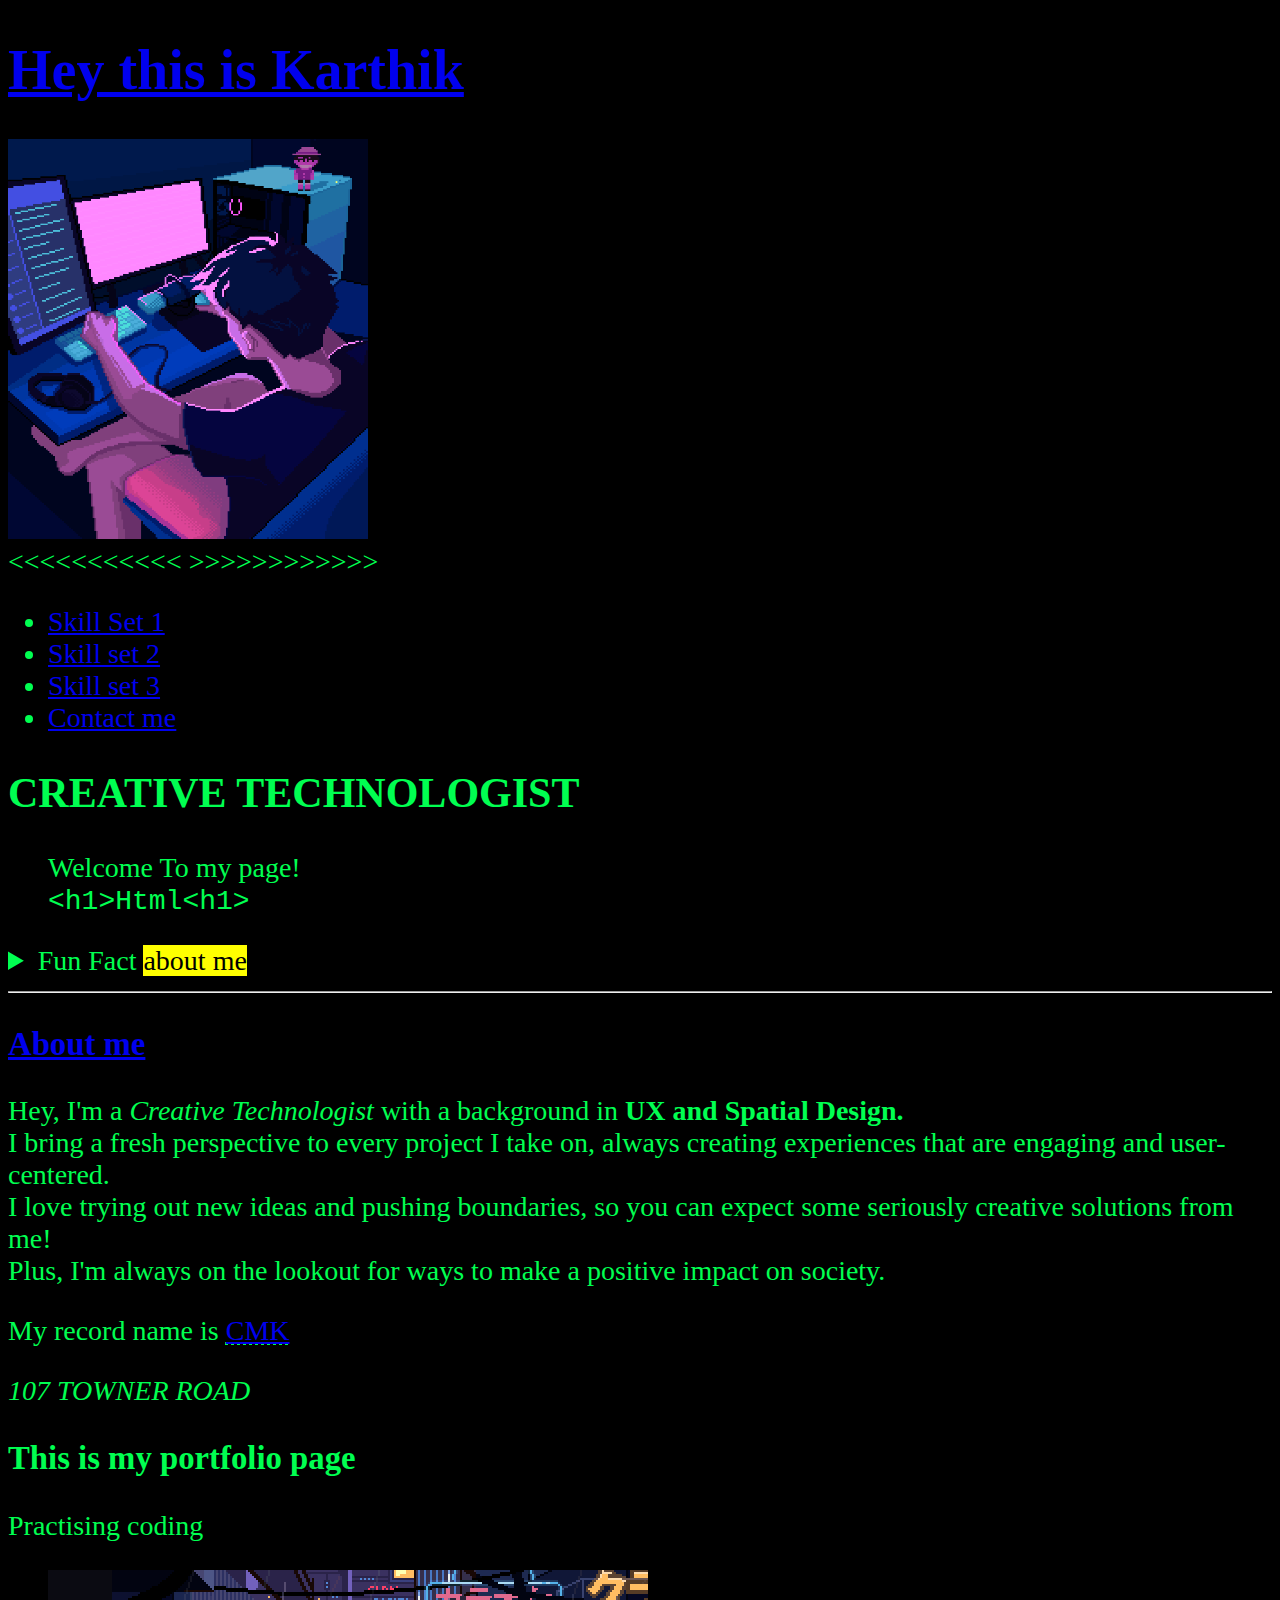
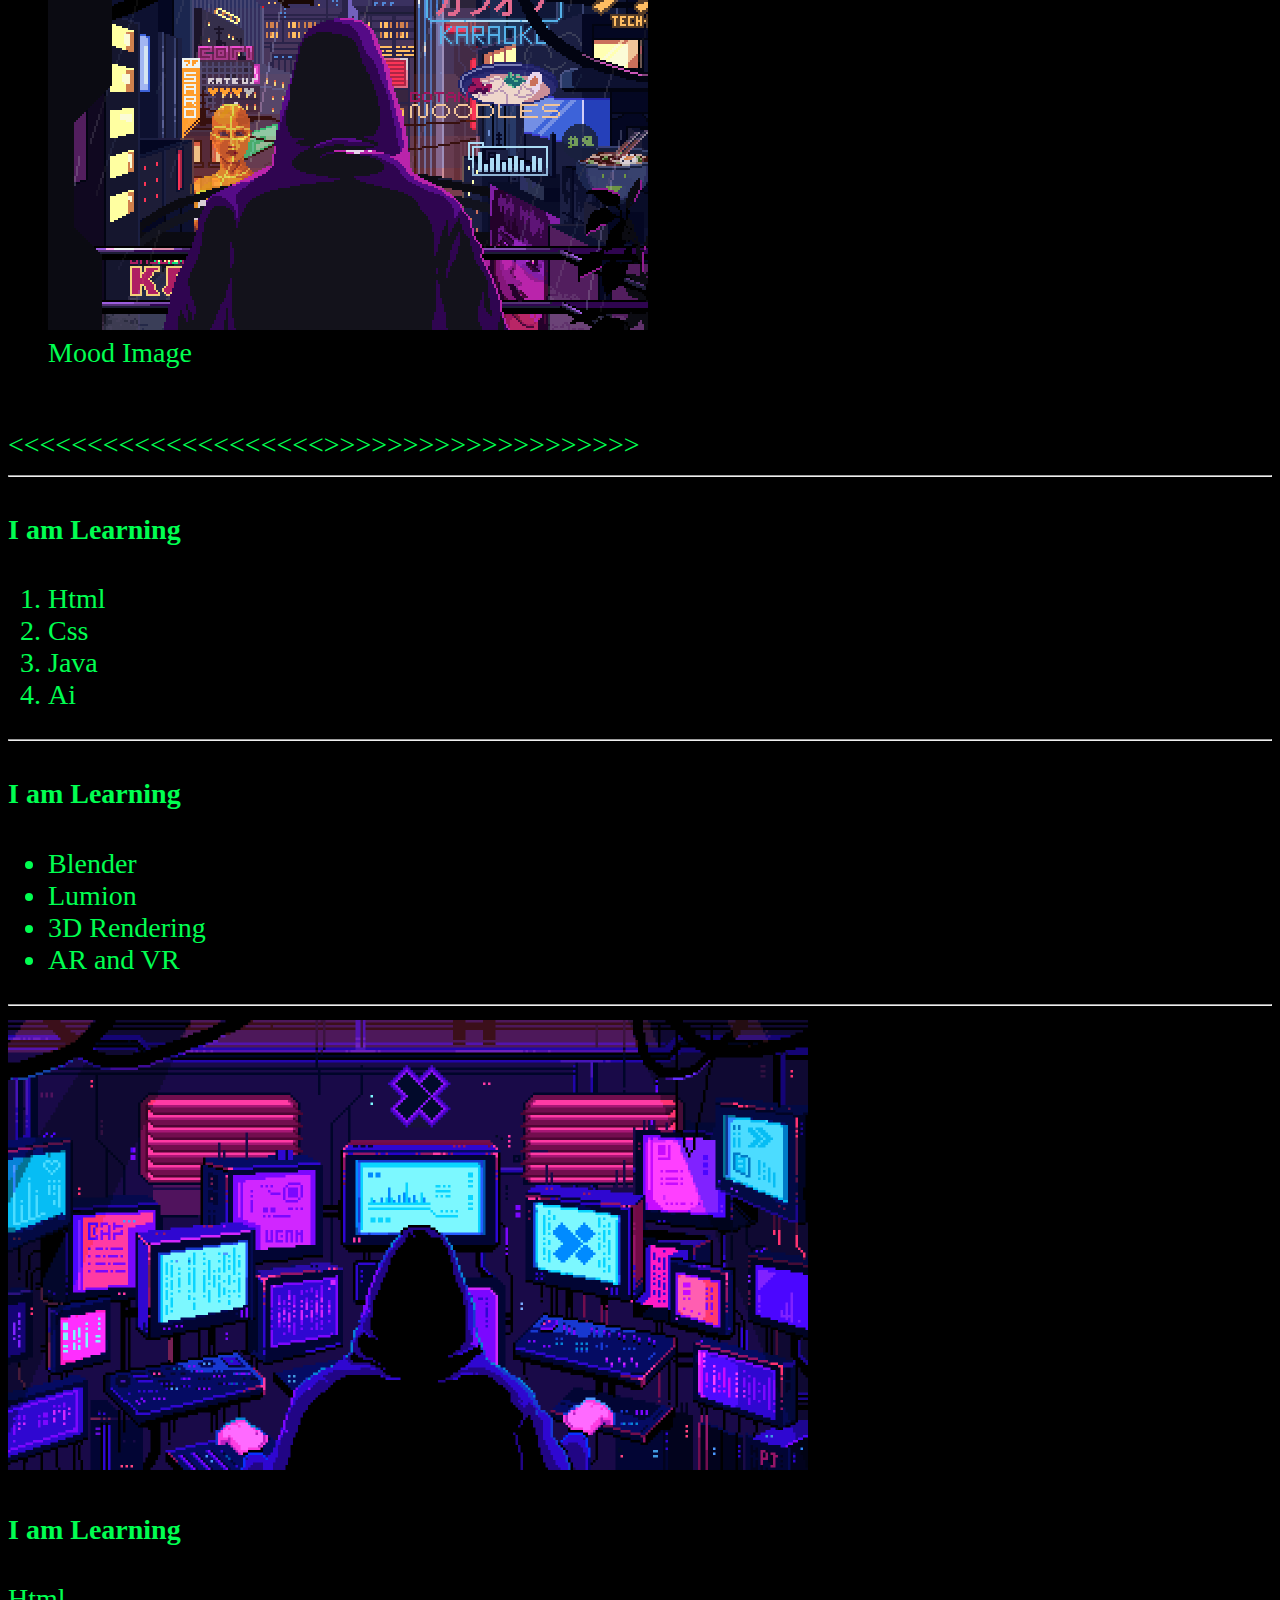
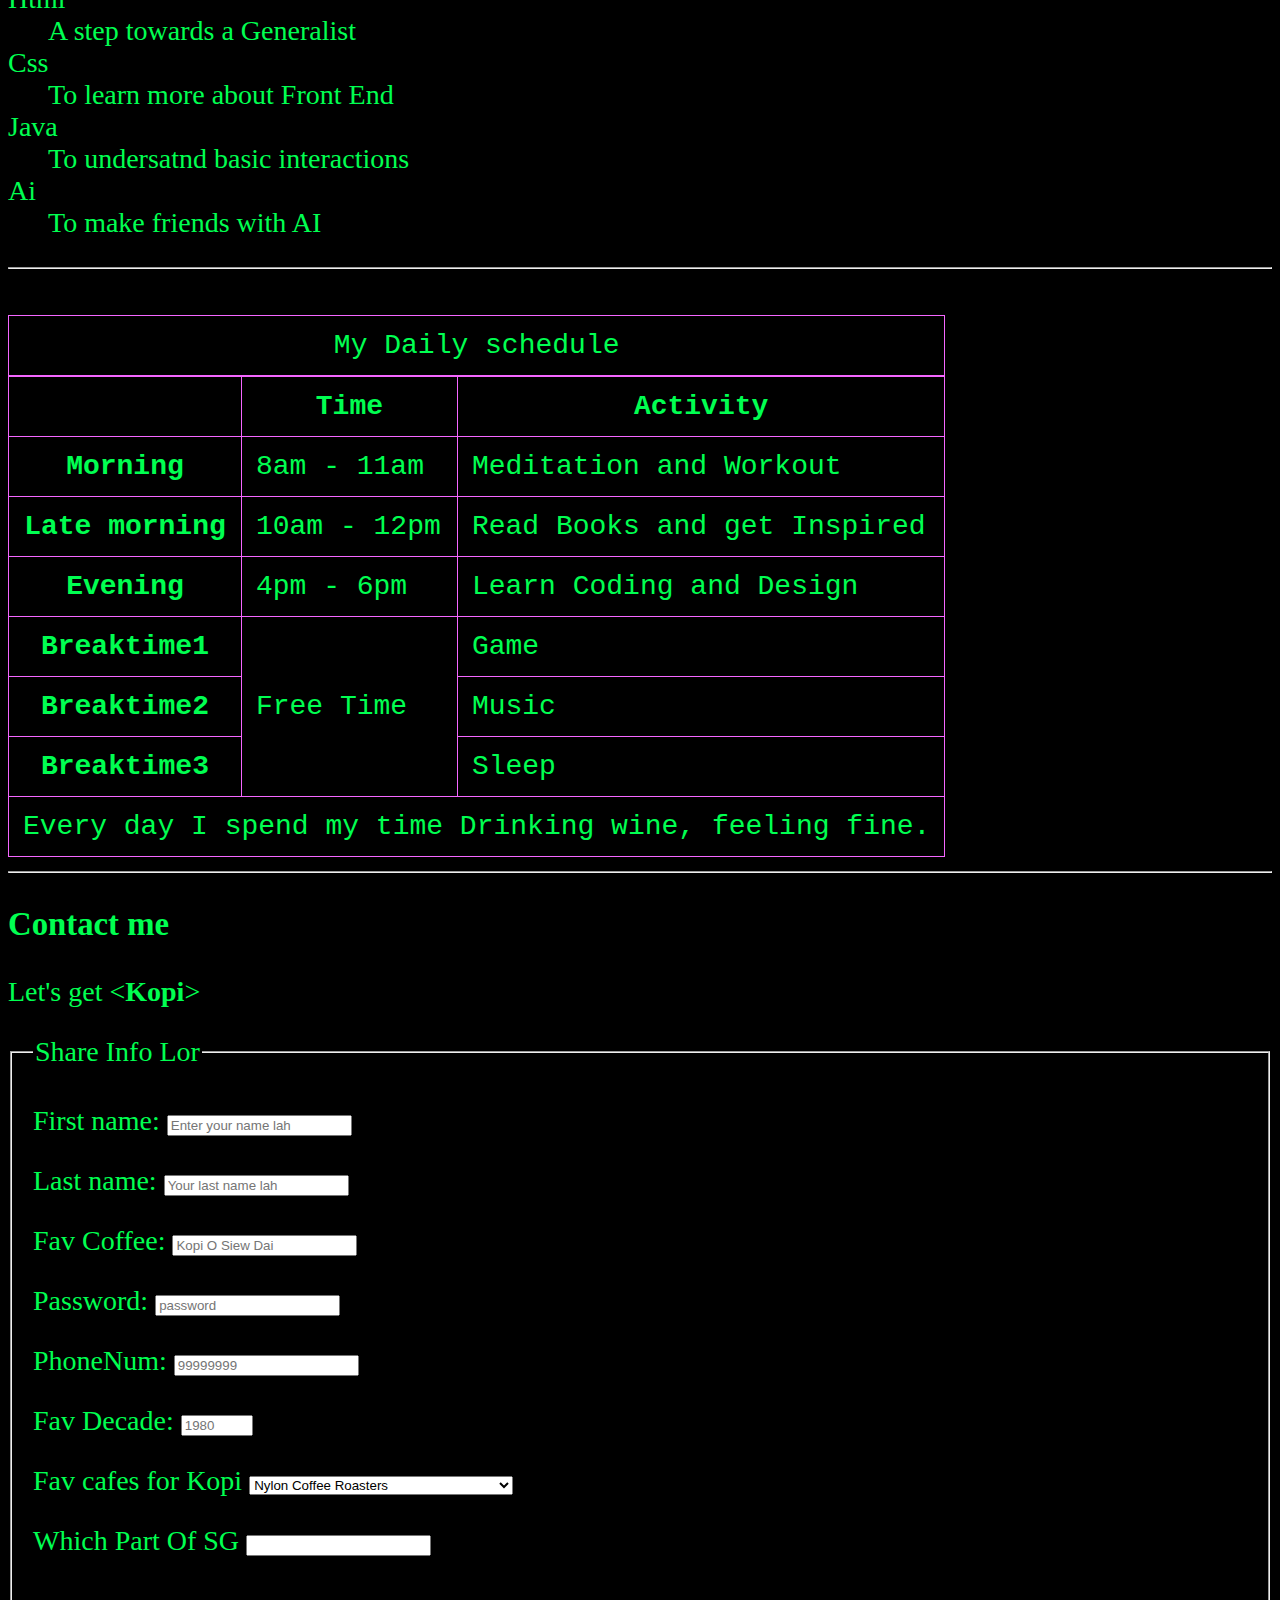
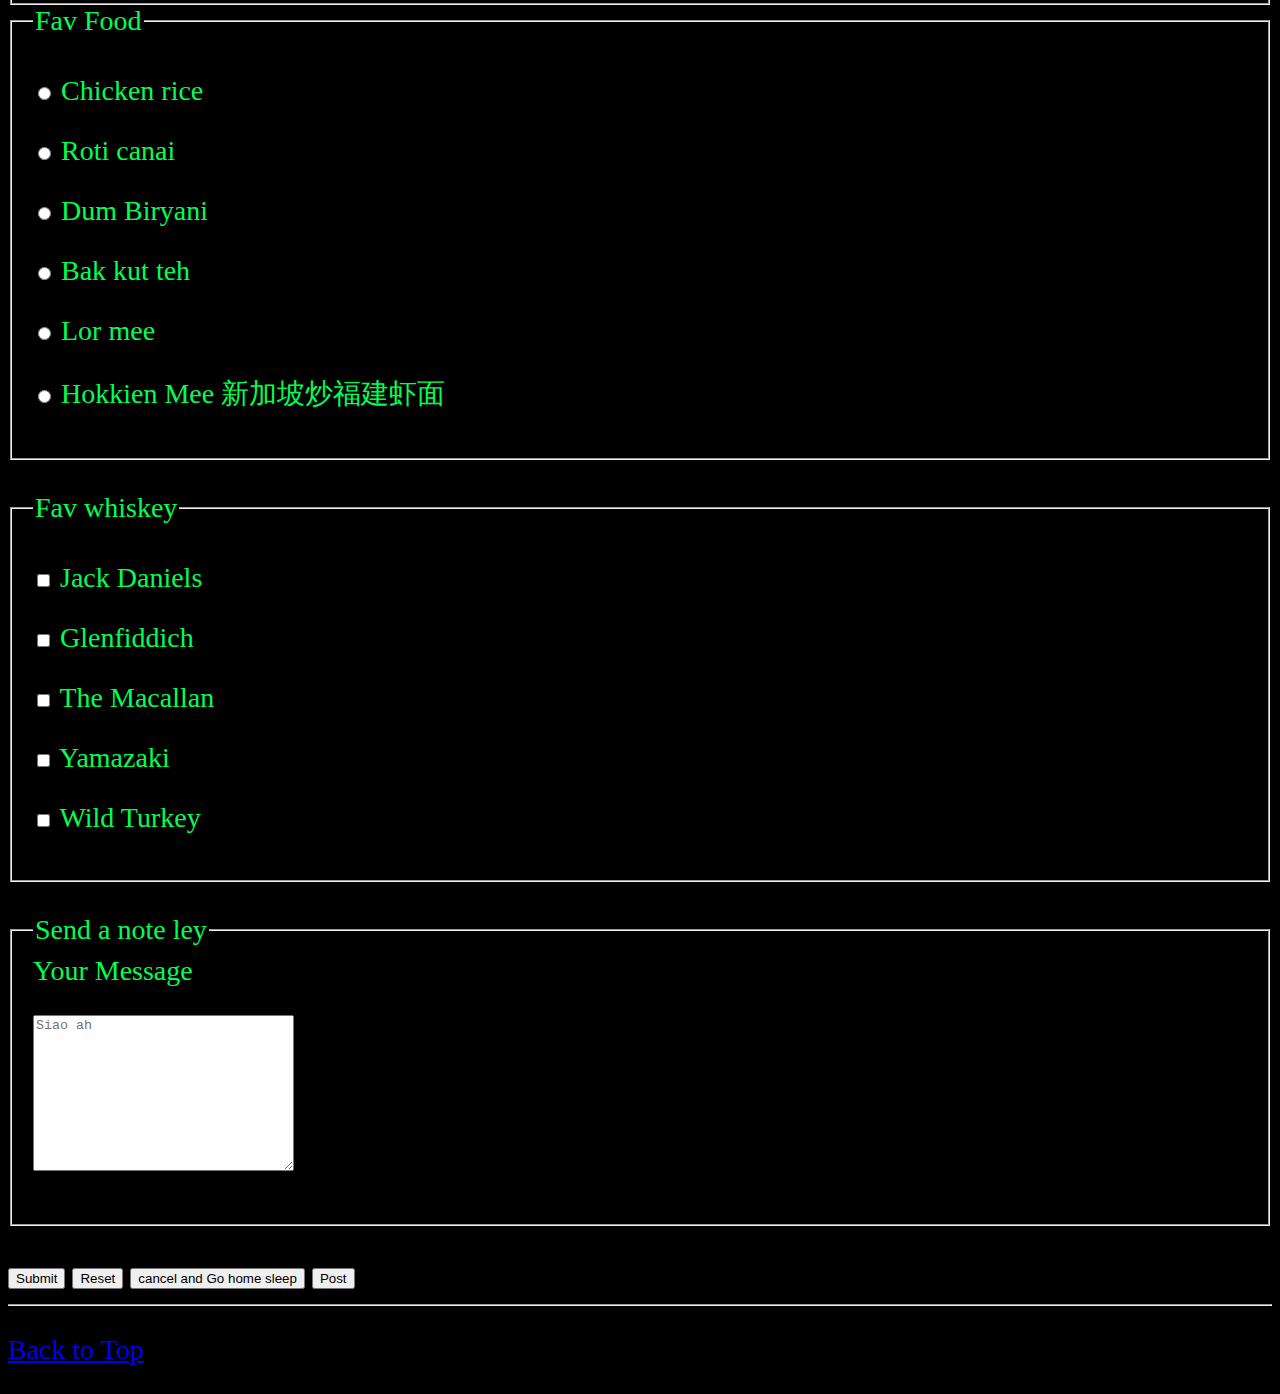
<file: index.html>
<!DOCTYPE html>
<html lang="en"> 
<head>  
<meta charset="UTF-8">  
<link rel="stylesheet" href="main.css">
<link rel="icon" href="noun-robo-adviser-2195385.png" type="image/x-icon">

<title>Portfolio</title> 
</head>

<body>
  <header>
    <h1><a href="https://karthikkharleen.wixsite.com/my-site/about"> Hey this is Karthik </a></h1>
    <img src="SampleImages/09c62903beeba336dc9da76eb5c9a107.gif" alt="Image From Pintrest" title="Mood Image" width="360" height="400" loading="lazy">
    <br>
    &lt;&lt;&lt;&lt;&lt;&lt;&lt;&lt;&lt;&lt;&lt; &gt;&gt;&gt;&gt;&gt;&gt;&gt;&gt;&gt;&gt;&gt;&gt;
    <nav aria-label="Primary-navigation"> 
      <ul>
        <li>
          <a href="#about-1"> Skill Set 1</a>
        </li>
        <li>
          <a href="#about-2"> Skill set 2</a>
        </li>
        <li>
          <a href="#about-3"> Skill set 3</a>
        </li>  
        <li>
          <a href="#Contactme"> Contact me</a>
        </li>  
      </ul>  
    </nav> 
  </header>

  <main>
    <section>
      <h2>CREATIVE TECHNOLOGIST</h2>
      <figure>
        <figcaption>Welcome To my page! </figcaption> 
        <code>&lt;h1&gt;Html&lt;h1&gt;</code>  
      </figure>
      <aside>
        <details>
          <summary>Fun Fact <mark>about me</mark> </summary>
          <p>I have Binged watched a season of Mindhunter from <time datetime="08:00">8am</time> to <time datetime="20:00"> 8pm</time>
          watched for <time datetime="PT12H">12 hours</time>     
          </p>
        </details>
      </aside> 
    </section> 
    <hr> 

    <article>
      <h3><a href="aboutme.html"> About me </a></h3> 
        <p>
        Hey, I'm a <em>Creative Technologist</em> with a background in <strong>UX and Spatial Design.</strong>   
        <br> I bring a fresh perspective to every project I take on, always creating experiences that are engaging and user-centered. 
        <br> I love trying out new ideas and pushing boundaries, so you can expect some seriously creative solutions from me! 
        <br> Plus, I'm always on the lookout for ways to make a positive impact on society.
        </p>
        <p>My record name is <abbr title="Chandhramohan Karthikeyan"><a href="https://karthikkharleen.wixsite.com/my-site/about">CMK</a></abbr></p>
        <ADDress>107 TOWNER ROAD</ADDress>
        <h3>This is my portfolio page</h3>
        <p>Practising coding</p>
          <figure>
            <img src="SampleImages/bc6c171eee288a2f1e124c749303b24e.gif" alt="Image from pintrest" title="Mood Image" width="600" height="360" loading="lazy">
            <figcaption>Mood Image</figcaption>
          </figure>
      <br>
      &lt;&lt;&lt;&lt;&lt;&lt;&lt;&lt;&lt;&lt;&lt;&lt;&lt;&lt;&lt;&lt;&lt;&lt;&lt;&lt;&gt;&gt;&gt;&gt;&gt;&gt;&gt;&gt;&gt;&gt;&gt;&gt;&gt;&gt;&gt;&gt;&gt;&gt;&gt;&gt;
    </article>
    


    <section id="about-1">
      <hr>
      <h4>I am Learning</h4>
      <ol>
        <li>Html</li>
        <li>Css</li>
        <li>Java</li>
        <li>Ai</li>
      </ol>
      <hr>
    </section>

    <section id="about-2">
      <h4>I am Learning</h4>
      <ul>
        <li>Blender</li>
        <li>Lumion</li> 
        <li>3D Rendering</li>
        <li>AR and VR</li>
      </ul>
      <hr>
    </section>

    <img src="SampleImages/77caa32884d735d439ade45ba37feaf2.gif" alt="Image from Pintrest" title="Mood Image" width="800" height="450">

    <section id="about-3">
        <h4>I am Learning</h4>
        <dl>
          <dt>Html</dt>
          <dd>A step towards a Generalist</dd>
          <dt>Css</dt>
          <dd>To learn more about Front End</dd>
          <dt>Java</dt>
          <dd>To undersatnd basic interactions</dd>
          <dt>Ai</dt>
          <dd>To  make friends with AI</dd>
        </dl>
      <hr>
    </section>
    <br>
    
    <div>
      <table>
        <caption>My Daily schedule</caption>

        <thead>
          <tr>
            <th>&nbsp;</th>
            <th scope="col">Time</th>
            <th scope="col">Activity</th>
          </tr>
        </thead>

        <tbody>
          
          <tr>
            <th scope="row">Morning</th>
            <td><time datetime="08:00">8am</time> -
            <time datetime="10:00">11am</time> 
            </td>
            <td>Meditation and Workout</td>
          </tr>

          <tr>
            <th scope="row">Late morning</th>
            <td><time datetime="10:00">10am</time> -
            <time datetime="12:00">12pm</time> 
            </td>
            <td>Read Books and get Inspired</td>
          </tr>

          <tr>
            <th scope="row">Evening</th>
            <td>
            <time datetime="16:00">4pm</time> - 
            <time datetime="18:00">6pm</time>
            <td>Learn Coding and Design </td>  
          </tr>

          <tr>
            <th scope="row">Breaktime1</th>
            <td rowspan="3">Free Time</td>
            <td>Game</td>
          </tr>

          <tr>
            <th scope="row">Breaktime2</th>
            <td>Music</td>
          </tr>

          <tr>
            <th scope="row">Breaktime3</th>
            <td>Sleep</td>
          </tr>
        </tbody>

        <tfoot>
          <tr>
            <td colspan="3">Every day I spend my time Drinking wine, feeling fine.</td>
          </tr> 
        </tfoot>

      </table>
    </div>
    <hr>
    <section id="Contactme">
      <h3>Contact me</h3>
      <p>
        Let's get &lt;<strong>Kopi</strong>&gt; 
      </p>
      <form action="https://httpbin.org/get" method="get">
        <fieldset>
          <legend>Share Info Lor</legend>
          <p>
            <label for="firstName">First name:</label>
            <input type="text" name="firstName" id="firstName" placeholder="Enter your name lah" autocomplete="on" >
          </p>
          <p>
            <label for="lastName">Last name:</label>
            <input type="text" name="lastName" id="lastName" placeholder="Your last name lah" autocomplete="on">
          </p>
          <p>
            <label for="favCoffe">Fav Coffee:</label>
            <input type="text" name="favCoffe" id="favCoffe" placeholder="Kopi O Siew Dai" required>
          </p>
          <p>
            <label for="password">Password:</label>
            <input type="password" name="password" id="password" placeholder="password" required>
          </p>
          <p>
            <label for="PhoneNum">PhoneNum:</label>
            <input type="tel" name="Phone" id="PhoneNum" placeholder="99999999">
          </p>
          <p>
            <label for="favDecade">Fav Decade:</label>
            <input type="number" name="favDecade" id="favDecade" min="1950" max="2020" step="10" placeholder="1980">
          </p>
          <p>
            <label for="location">Fav cafes for Kopi</label>
            <select name="location" id="location">
              <optgroup label="$$">
                <option value="nylonCoffeeRoasters">Nylon Coffee Roasters</option>
                <option value="symmetry">Symmetry</option>
                <option value="chyeSengHuatHardwareCoffeeBar">Chye Seng Huat Hardware Coffee Bar</option>
                <option value="dutchColonyCoffeeCo">Dutch Colony Coffee Co</option>
                <option value="tobysEstate">Tobys Estate</option>
                <option value="commonManCoffeeRoasters">Common Man Coffee Roasters</option>
                <option value="yellowCupCoffee">Yellow Cup Coffee</option>
              </optgroup>

              <optgroup label="$$$">
                <option value="highlanderCoffee">Highlander Coffee</option>
                <option value="sarnies">Sarnies</option>
                <option value="dapperCoffee">Dapper Coffee</option>
              </optgroup>

              <optgroup label="$$$$$ Atas-Siol $$$$$">
                <option value="strangersAtWork">Strangers at Work</option>
                <option value="atlasCoffeehouse">Atlas Coffeehouse</option>
                <option value="jimmyMonkeyCafe&Bar">Jimmy Monkey Cafe & Bar</option>
                <option value="tolidosEspressoNook">Tolidos Espresso Nook</option>
              </optgroup>
            </select>
          </p>

          <p>
            <label for="area">Which Part Of SG</label>
            <input type="text" name="area"  id="area" list="area-list">
            <datalist id="area-list">
              <option value="Central" selected>
              <option value="North">
              <option value="East">
              <option value="West">
              <option value="Malaysia boleh"> 
              <option value="Mars the Planet"> 
            </datalist>    
          </p>
        </fieldset>
        <fieldset>
          <legend>Fav Food</legend>
          <p>
            <input type="radio" name="food" id="Chickenrice" value="Chickenrice">
            <label for="Chickenrice">Chicken rice</label>
          </p>
          <p>
            <input type="radio" name="food" id="Roticanai" value="Roticanai">
            <label for="Roticanai">Roti canai</label>
          </p>
          <p>
            <input type="radio" name="food" id="DumBiryani" value="DumBiryani">
            <label for="DumBiryani">Dum Biryani</label>
          </p>
          <p>
            <input type="radio" name="food" id="Bakkutteh" value="Bakkutteh">
            <label for="Bakkutteh">Bak kut teh</label>
          </p>
          <p>
            <input type="radio" name="food" id="Lormee" value="Lormee">
            <label for="Lormee">Lor mee</label>
          </p>
          <p>
            <input type="radio" name="food" id="HokkienMee新加坡炒福建虾面" value="HokkienMee新加坡炒福建虾面">
            <label for="HokkienMee新加坡炒福建虾面">Hokkien Mee 新加坡炒福建虾面</label>
          </p>
        </fieldset>
        <br>
        <fieldset>
          <legend>Fav whiskey</legend>
          <p>
            <input type="checkbox" name="whiskey" id="jD" value="jD">
            <label for="jD">Jack Daniels</label>
          </p>
          <p>
            <input type="checkbox" name="whiskey" id="glenfiddich" value="glenfiddich">
            <label for="glenfiddich">Glenfiddich</label>
          </p>
          <p>
            <input type="checkbox" name="whiskey" id="theMacallan" value="theMacallan">
            <label for="theMacallan">The Macallan</label>
          </p>
          <p>
            <input type="checkbox" name="whiskey" id="Yamazaki" value="Yamazaki">
            <label for="Yamazaki"> Yamazaki</label>
          </p>
          <p>
            <input type="checkbox" name="whiskey" id="wildTurkey" value="wildTurkey">
            <label for="wildTurkey">Wild Turkey</label>
          </p>
        </fieldset>
        <br>
        <fieldset>
          <legend>Send a note ley</legend>
          <label for="message">Your Message</label>
          <p>
            <textarea name="message" id="message" cols="30" rows="10" placeholder="Siao ah"></textarea>
          </p>
        </fieldset>
        <br>
        <button type="submit">Submit</button>
        <button type="reset">Reset</button>
        <button type="button">cancel and Go home sleep</button>
        <button type="submit" formaction="https://httpbin.org/get">Post</button>
      </form>
    </section>
    
  </main>

  <hr>

  <footer>
    <p><a href="#">Back to Top</a></p>
  </footer>
</body>
</html>
</file>
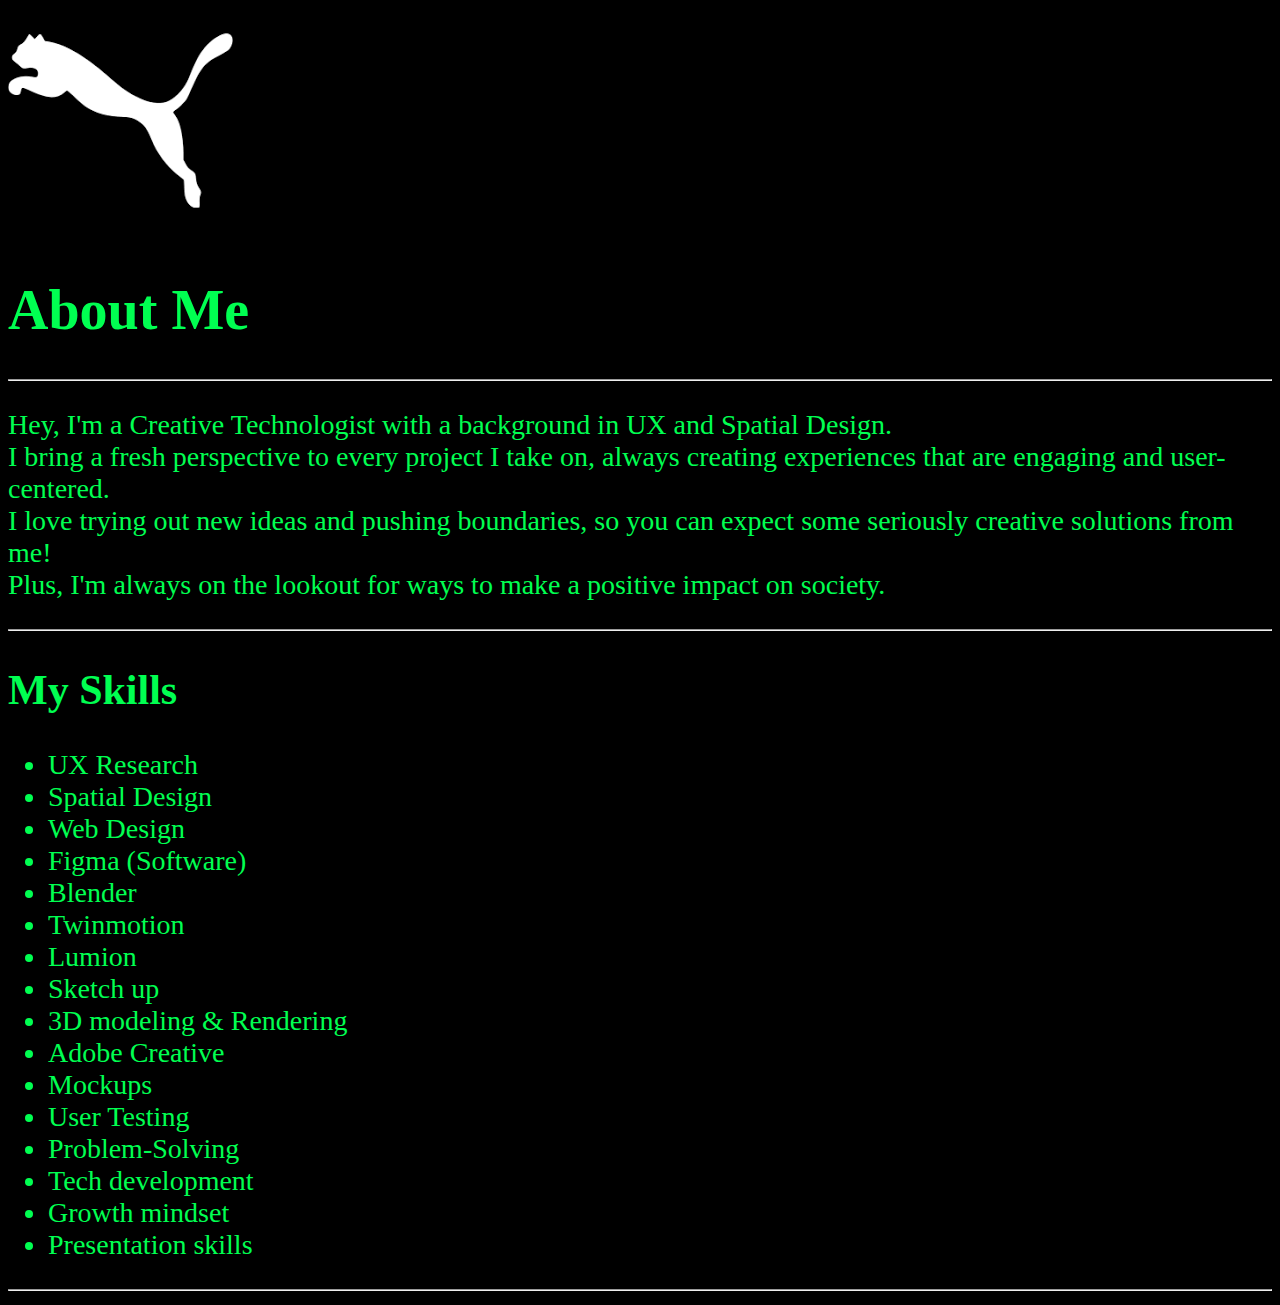
<file: aboutme.html>
<!DOCTYPE html>
<html lang="en">
<head>    
<link rel="stylesheet" href="main.css">
<title>About Me</title> 
<meta charset="UTF-8">
</head>
<body>
<img src="images.png" alt="image">   
<h1> About Me</h1> 
<hr>
<p>Hey, I'm a Creative Technologist with a background in UX and Spatial Design. 
   <br> I bring a fresh perspective to every project I take on, always creating experiences that are engaging and user-centered. 
   <br> I love trying out new ideas and pushing boundaries, so you can expect some seriously creative solutions from me!     <br> Plus, I'm always on the lookout for ways to make a positive impact on society.</p>
   <hr>
<H2>My Skills</H2>
<ul><li>UX Research</li>
<li>Spatial Design</li> 
<li>Web Design</li> 
<li>Figma (Software)</li> 
<li>Blender</li> 
<li>Twinmotion</li> 
<li>Lumion</li> 
<li>Sketch up</li> 
<li>3D modeling & Rendering</li> 
<li>Adobe Creative</li> 
<li>Mockups</li>
<li>User Testing</li> 
<li>Problem-Solving</li> 
<li>Tech development</li> 
<li>Growth mindset</li>
<li>Presentation skills</li> 
</ul>
<hr>
</body>
</html>
</file>
<file: main.css>
html {
    font-size: 28px;
}

body {
    background-color: black;
    color: rgb(0, 255, 81);
}

table, tr, th, td, caption {
    border: 1px solid #f567ff;
    font-family: 'Courier New', Courier, monospace;
    border-collapse: collapse;
    padding: 0.5rem;
}
</file>
